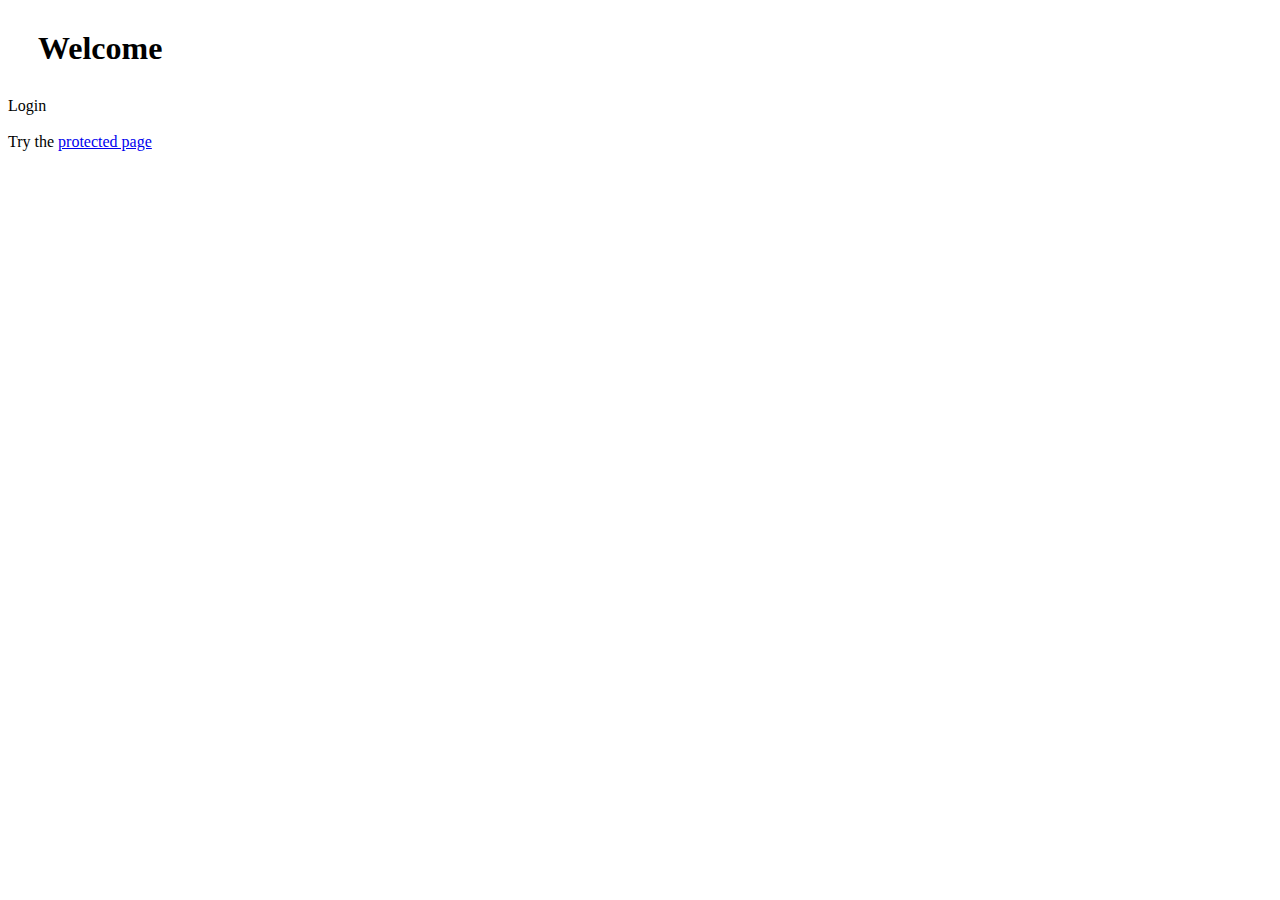
<file: resources/public/index.html>
<html>
<head>
    <meta charset="UTF-8">
    <title>Welcome</title>

    <link rel="stylesheet" type="text/css" href="css/main.css">

</head>
<body>


<h1 style="margin: 30px;">Welcome</h1></div>

<div id="login-area">Login</div>
<br/>
Try the <a href="/protected">protected page</a>

<div style="visibility: hidden;">
    <form id="login-form" action="/login" method="POST">
        <input type="hidden" name="identifier" id="login-identifier"
               value="https://www.google.com/accounts/o8/id"/>
        <input type="submit" value="Google"/>
    </form>
    <form id="logout-form" action="/logout" method="GET">
    </form>
</div>

</body>
</html>
</file>
<file: resources/public/css/main.css>
.small-input {
    width: 4em;
}

.result-row {
  font-family: Courrier;
}
</file>
